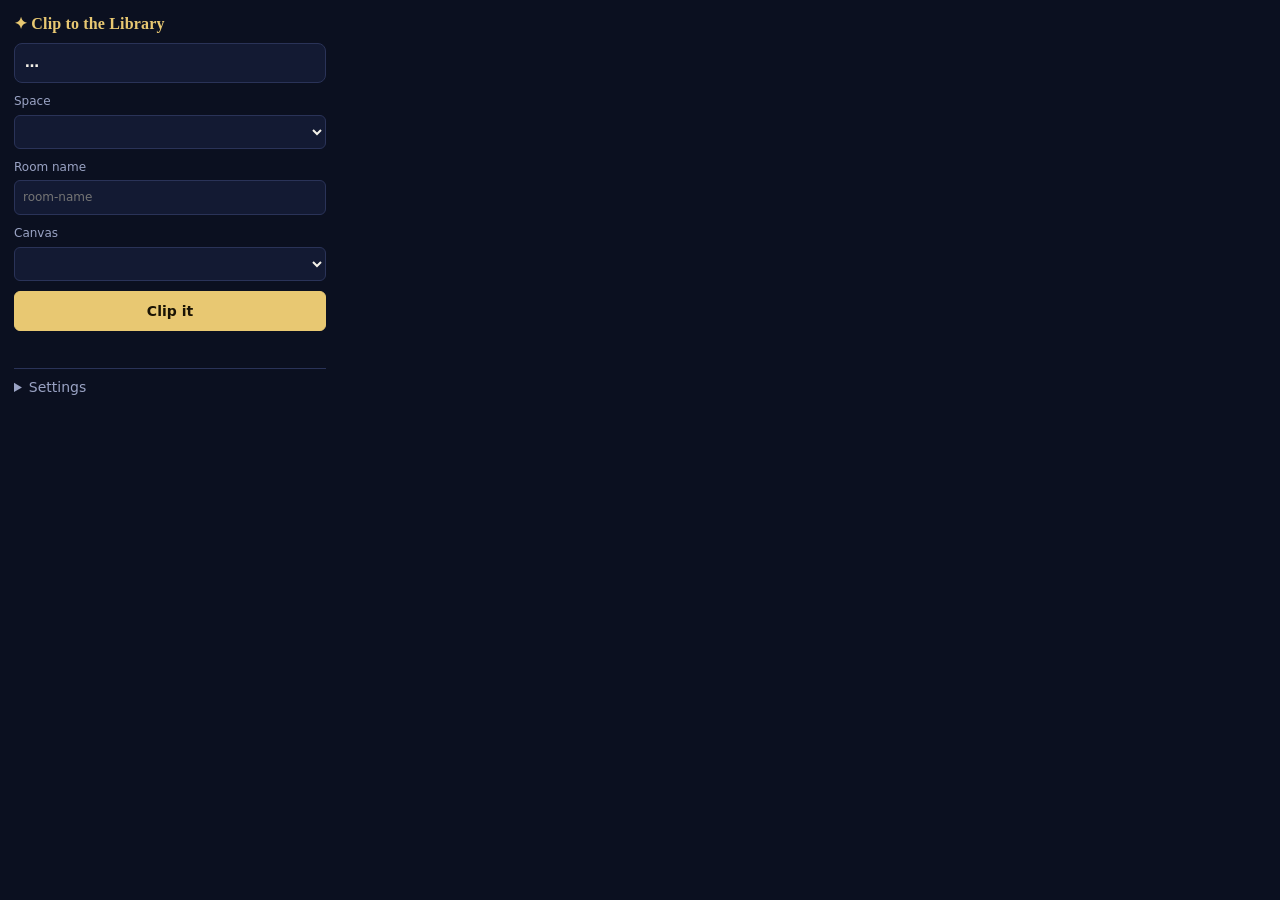
<file: extension/popup.html>
<!doctype html>
<html lang="en">
<head>
<meta charset="utf-8">
<meta name="viewport" content="width=device-width, initial-scale=1">
<title>Clip to The Forbidden Library</title>
<link rel="stylesheet" href="popup.css">
</head>
<body>
<main>
  <h1>✦ Clip to the Library</h1>
  <section class="page">
    <b id="ptitle">…</b>
    <small id="purl"></small>
    <p id="psel" class="sel"></p>
  </section>
  <label>Space
    <select id="space"></select>
  </label>
  <label id="roomRow" hidden>Room name
    <input id="room" placeholder="room-name" autocomplete="off">
  </label>
  <label id="canvasRow">Canvas
    <select id="canvas"></select>
  </label>
  <button id="clip" class="primary" type="button">Clip it</button>
  <p id="msg" class="msg" role="status"></p>
  <details id="set">
    <summary>Settings</summary>
    <label>App address
      <input id="app" placeholder="https://your-name.github.io/forbidden-library/" autocomplete="off">
    </label>
    <button id="connect" type="button">Connect: list my canvases and rooms</button>
    <small>Connect asks Chrome for permission to read that one address, only to copy the names of your canvases and rooms. Open the app once afterwards to refresh the list.</small>
  </details>
</main>
<script type="module" src="popup.js"></script>
</body>
</html>
</file>
<file: extension/popup.css>
:root { color-scheme: dark; --ink: #0b1020; --ink2: #131a33; --line: #2a3358; --star: #f4f1e8; --dim: #9aa3c4; --gold: #e8c872; }
* { box-sizing: border-box; }
body { margin: 0; width: 340px; background: var(--ink); color: var(--star); font: 14px/1.45 system-ui, "Segoe UI", sans-serif; }
main { padding: 14px; display: grid; gap: 10px; }
h1 { margin: 0; font: 600 16px Georgia, serif; color: var(--gold); letter-spacing: .01em; }
.page { background: var(--ink2); border: 1px solid var(--line); border-radius: 8px; padding: 8px 10px; display: grid; gap: 2px; }
.page b { overflow: hidden; text-overflow: ellipsis; white-space: nowrap; }
.page small { color: var(--dim); overflow: hidden; text-overflow: ellipsis; white-space: nowrap; }
.sel { margin: 4px 0 0; color: var(--dim); font-style: italic; max-height: 4.4em; overflow: hidden; }
.sel:empty { display: none; }
label { display: grid; gap: 4px; color: var(--dim); font-size: 12px; }
select, input { width: 100%; padding: 8px; border-radius: 6px; border: 1px solid var(--line); background: var(--ink2); color: var(--star); font: inherit; }
select:focus, input:focus, button:focus-visible { outline: 2px solid var(--gold); outline-offset: 1px; }
button { padding: 9px 12px; border-radius: 6px; border: 1px solid var(--line); background: var(--ink2); color: var(--star); font: inherit; cursor: pointer; }
button.primary { background: var(--gold); border-color: var(--gold); color: #1a1405; font-weight: 600; }
button:disabled { opacity: .5; cursor: default; }
.msg { margin: 0; min-height: 1.3em; color: var(--gold); font-size: 13px; }
details { border-top: 1px solid var(--line); padding-top: 8px; display: grid; gap: 8px; }
details[open] { gap: 8px; }
summary { cursor: pointer; color: var(--dim); }
details > * + * { margin-top: 8px; }
small { color: var(--dim); font-size: 12px; }
</file>
